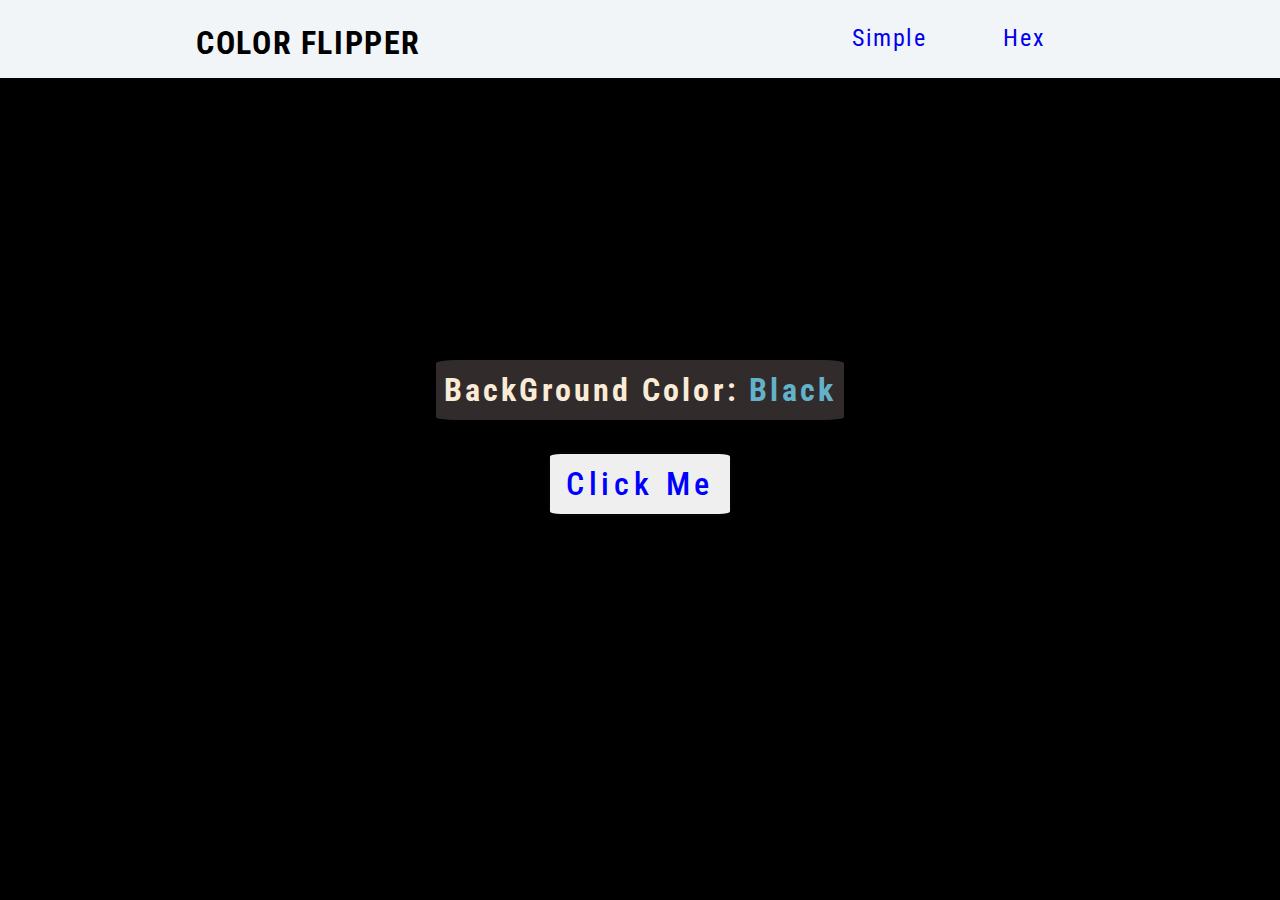
<file: index.html>
<!DOCTYPE html>
<html lang="en">
<head>
    <meta charset="UTF-8">
    <meta name="viewport" content="width=device-width, initial-scale=1.0">
    <title>Color Flipper</title>
    <link rel="stylesheet" href="styles.css">
    <link rel="preconnect" href="https://fonts.googleapis.com">
<link rel="preconnect" href="https://fonts.gstatic.com" crossorigin>
<link href="https://fonts.googleapis.com/css2?family=Roboto+Condensed&display=swap" rel="stylesheet">
</head>
<body>
    <nav>
        <div class="navi">
            <h1>COLOR FLIPPER</h1>
            <ul class="opt">
                <li>
                    <a href="index.html">Simple</a>
                </li>
                <li>
                    <a href="hex.html">Hex</a>
                </li>
            </ul>
        </div>
    </nav>
    <section>
        <div class="back">
            <h2>BackGround Color: <span class="Color">Black</span> </h2>
            <button class="btn" id="btn">Click Me</button>
        </div>

    </section>
    <script src="index.js"></script>
</body>
</html>
</file>
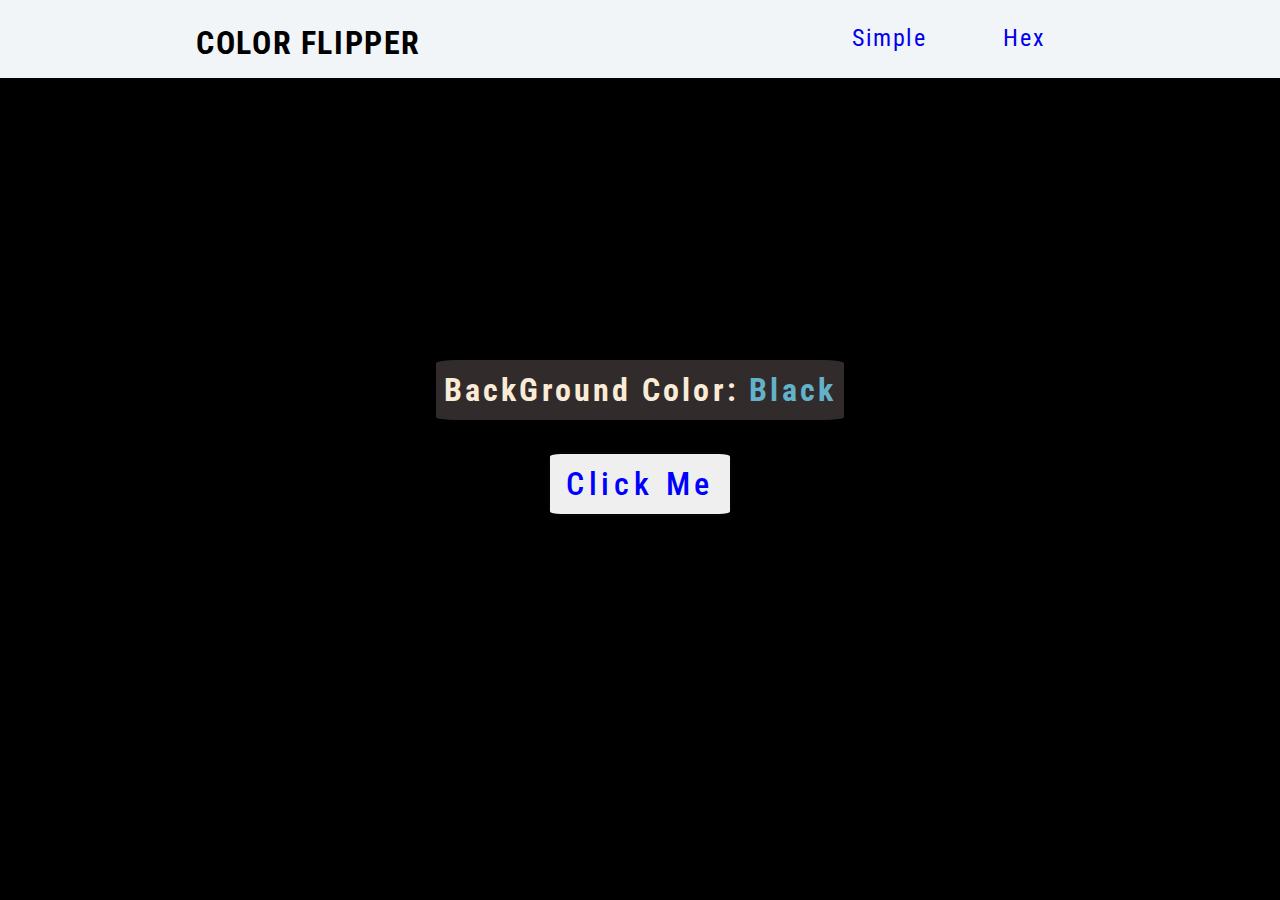
<file: hex.html>
<!DOCTYPE html>
<html lang="en">
<head>
    <meta charset="UTF-8">
    <meta name="viewport" content="width=device-width, initial-scale=1.0">
    <title>Color Flipper</title>
    <link rel="stylesheet" href="styles.css">
    <link rel="preconnect" href="https://fonts.googleapis.com">
<link rel="preconnect" href="https://fonts.gstatic.com" crossorigin>
<link href="https://fonts.googleapis.com/css2?family=Roboto+Condensed&display=swap" rel="stylesheet">
</head>
<body>
    <nav>
        <div class="navi">
            <h1>COLOR FLIPPER</h1>
            <ul class="opt">
                <li>
                    <a href="index.html">Simple</a>
                </li>
                <li>
                    <a href="hex.html">Hex</a>
                </li>
            </ul>
        </div>
    </nav>
    <section>
        <div class="back">
            <h2>BackGround Color: <span class="Color">Black</span> </h2>
            <button class="btn" id="btn">Click Me</button>
        </div>

    </section>
    <script src="hex.js"></script>
</body>
</html>
</file>
<file: styles.css>
*{
    margin: 0;
    padding: 0%;
    box-sizing: border-box;
    transition: 0.3s ease-in;
    font-family: 'Roboto Condensed', sans-serif;
    
}
body{
    background-color: black;
}

:root{
    --yellow--:#F0DE36;
    --red--:#D71313;

}
h1{
    letter-spacing: 0.1rem;
}
nav{
    box-shadow: rgba(0, 0, 0, 0.35) 0px 5px 15px;
}
.navi{
    display: flex;
    justify-content: space-around;
    padding-top: 1.5rem;
    padding-bottom:1rem;
    background-color: #f1f5f8;
}
.opt{
    list-style: none;
    display: flex;
}
li{
    padding: 0rem 2rem;
}
a{
    text-decoration: none;
    font-size: 1.5rem;
    letter-spacing: 0.1rem;
    padding: 0.4rem;
}
a:hover{
    background-color: var(--yellow--);
    color: var(--red--);
    border-radius: 7%;
    
}

.back{
    display: flex;
    flex-direction: column;
    height: 80vh;
    justify-content: center;
    align-items: center;
    gap: 2rem;
}
.btn{
    padding: 0.7rem 1rem;
    font-size: 2rem;
    border-radius: 7%;
    color: blue;
    letter-spacing: 0.3rem;
    border: 2px solid rgb(5, 4, 4);
    font-weight: 500;
}
.btn:hover{
    background-color: rgb(49, 43, 43) ;
    color: rgb(100, 178, 202);
}
h2{
    border-radius: 5%;
    background-color: rgb(49, 43, 43);
    color: antiquewhite;
    padding: 0.7rem 0.5rem;
    letter-spacing: 0.2rem;
    font-size: 2rem;
}
span{
    background-color: rgb(49, 43, 43);
    border-radius: 6%;
    color: rgb(100, 178, 202);
}
</file>
